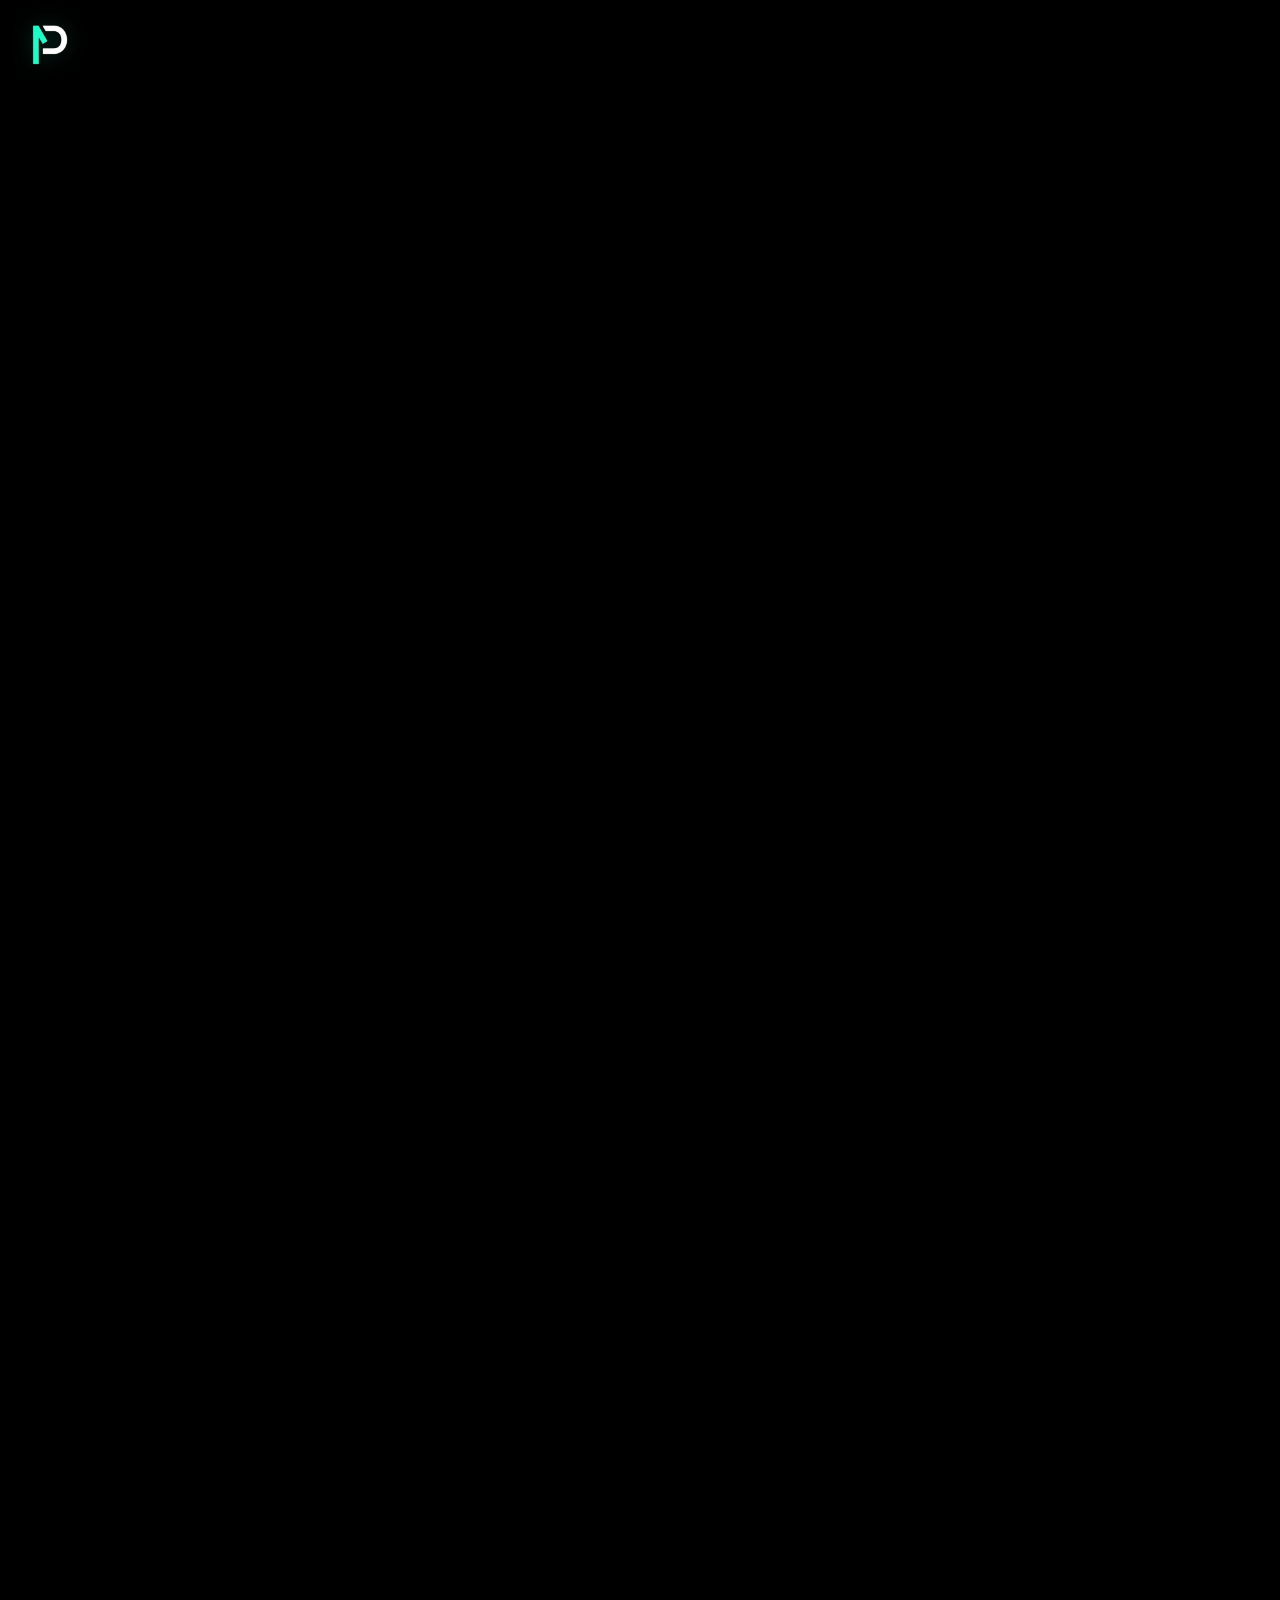
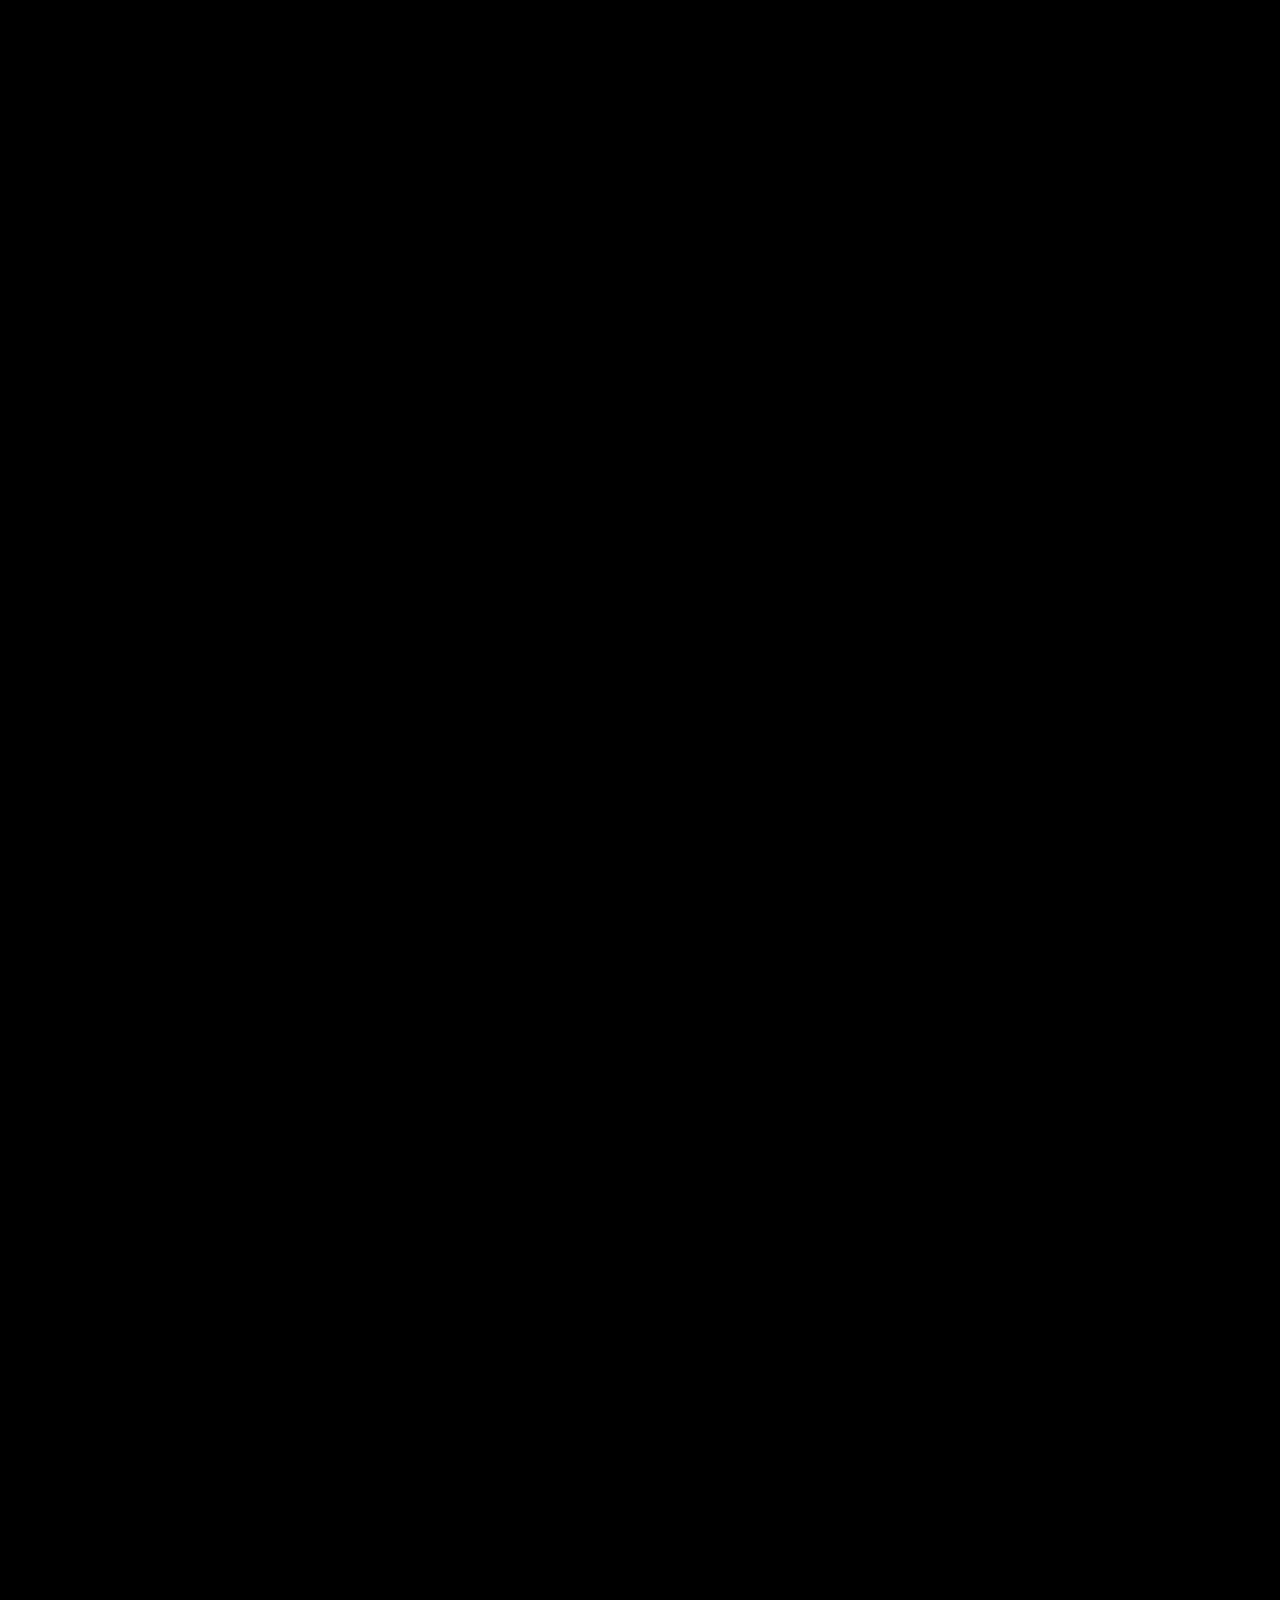
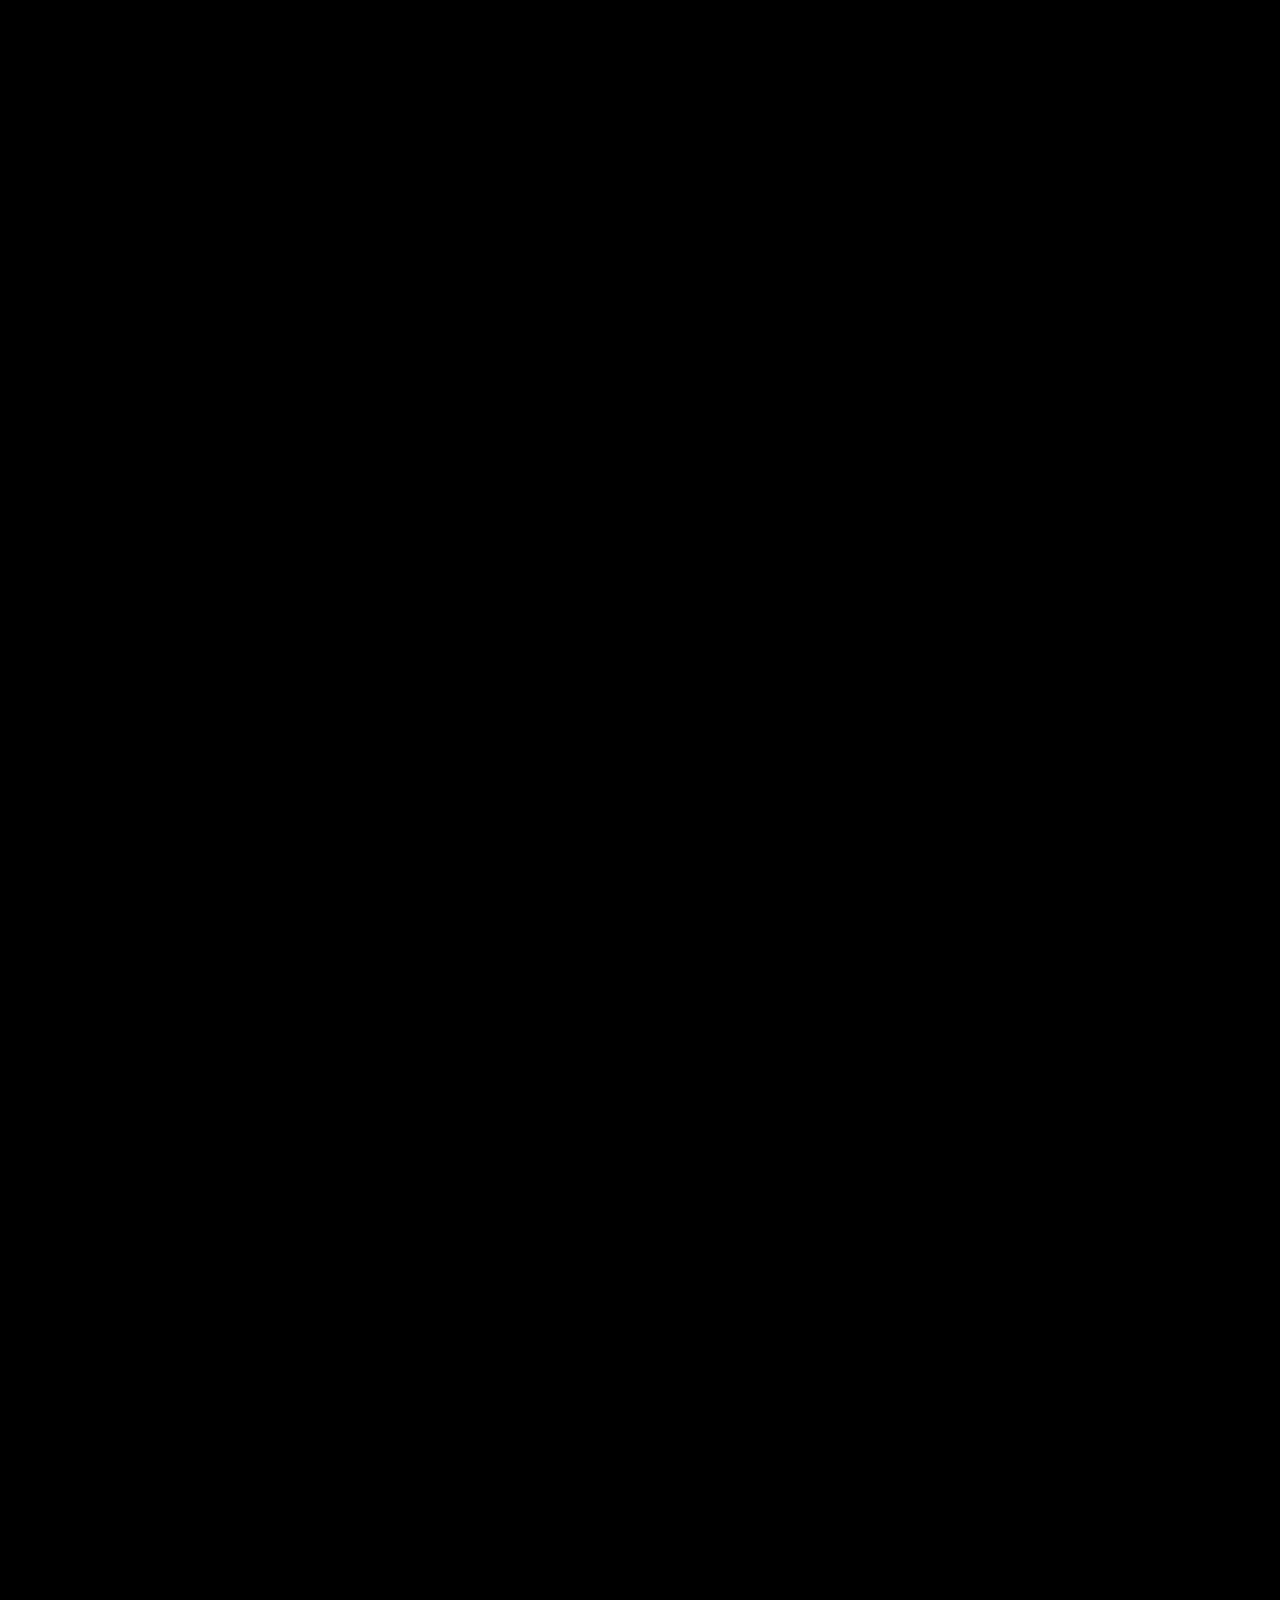
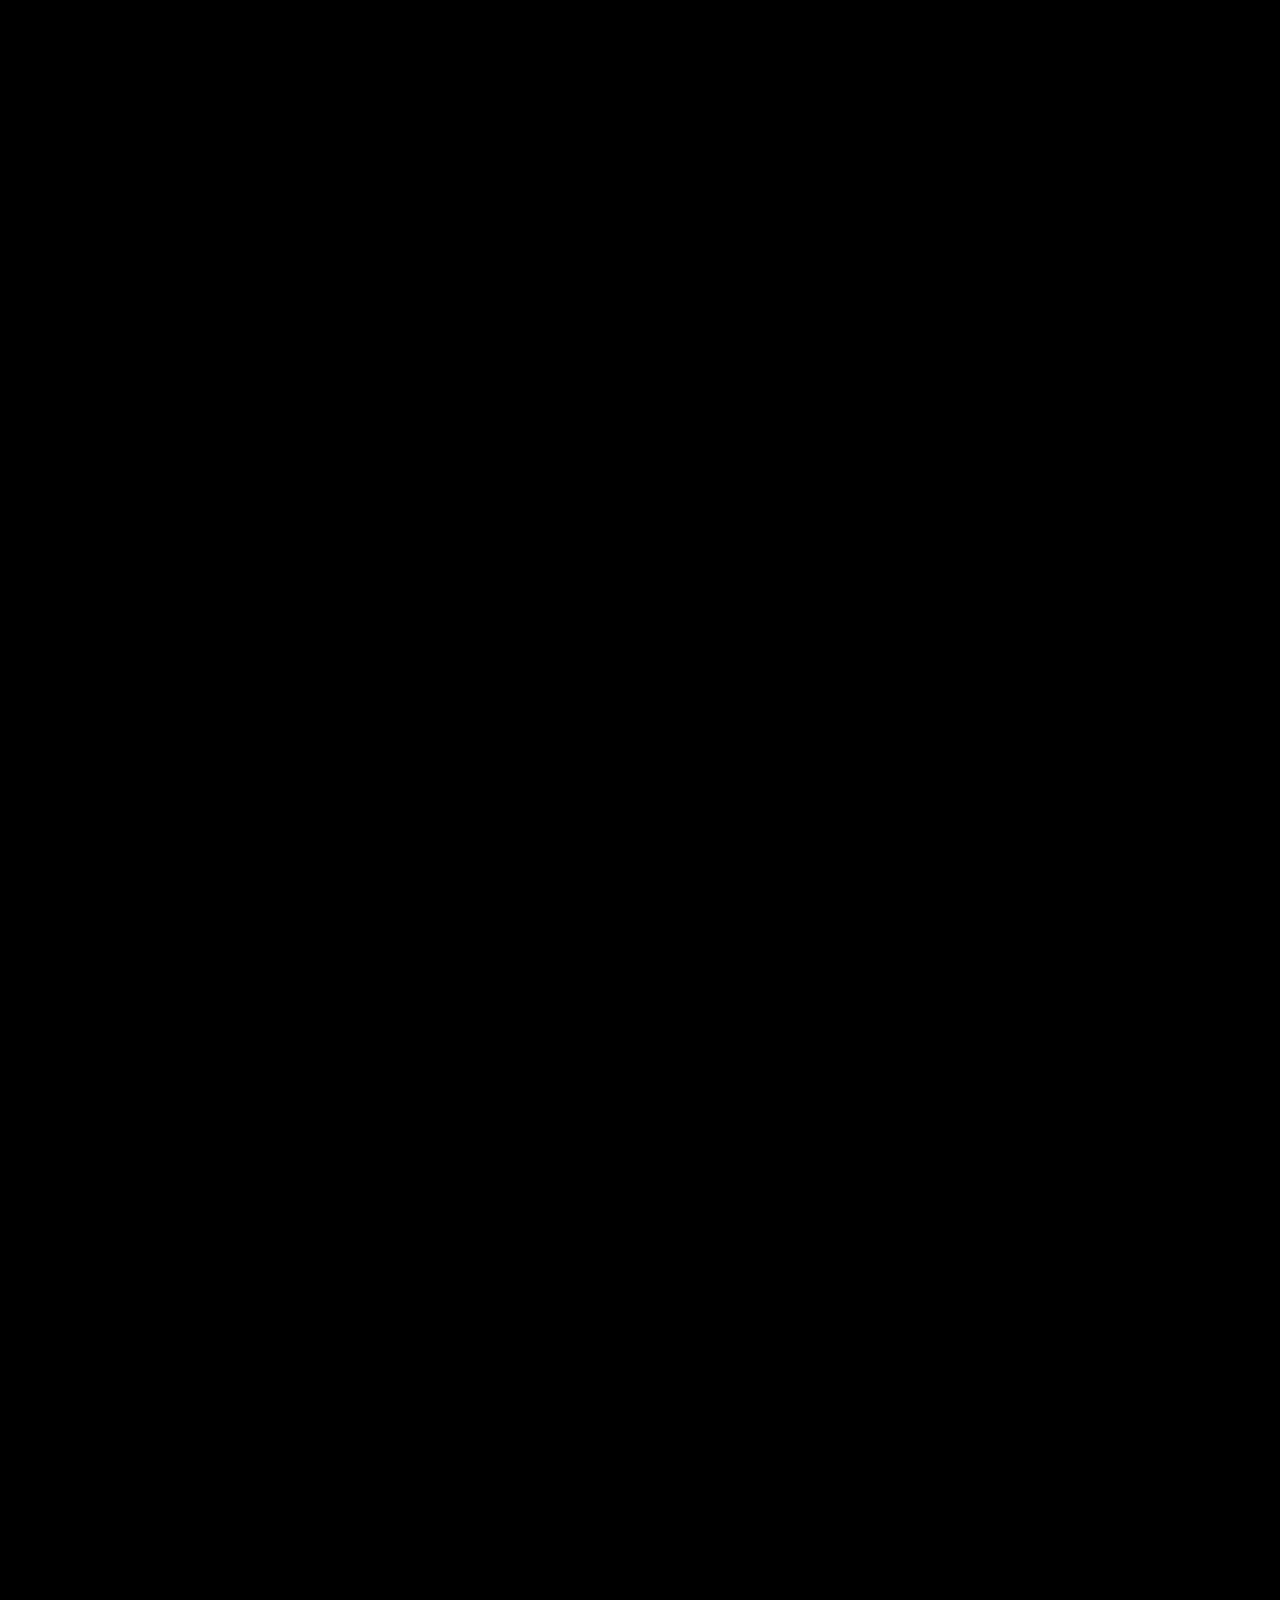
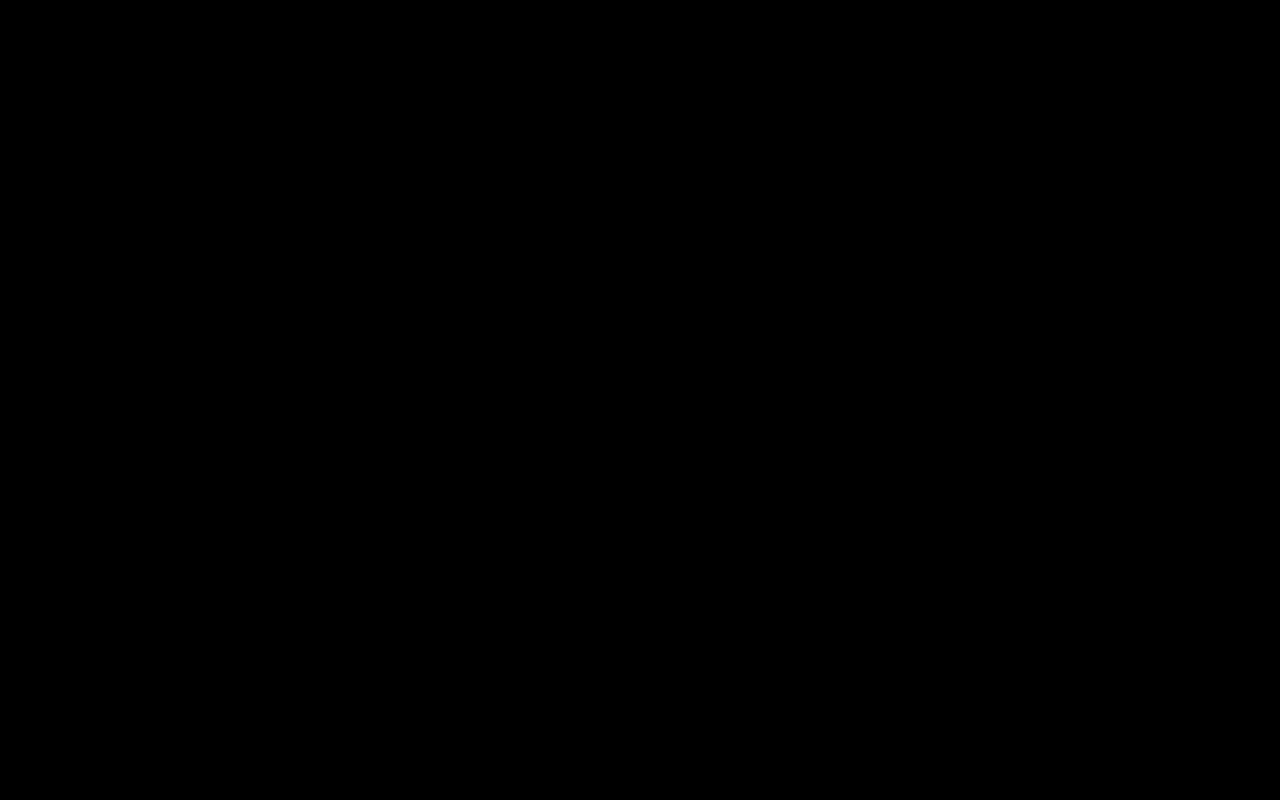
<file: index.html>
<!DOCTYPE html>
<html lang="en">
  <head>
    <meta charset="UTF-8" />
    <meta name="viewport" content="width=device-width, initial-scale=1.0" />
    <title>Pro One Goalkeeping</title>
    <!-- Pro One Goalkeeping - one-page site; styles in css/style.css, behaviour in js/script.js -->
    <link rel="icon" type="image/png" href="assets/logo/logo.png" />
    <link rel="stylesheet" href="css/style.css" />
  </head>
  <body class="index-page">
    <div id="intro-overlay">
        <img src="assets/logo/logo.png" id="intro-logo" alt="Pro One Logo" />
        <p id="intro-text">GOALKEEPERS <span class="hero-text-accent2">ACADEMY</span></p>
    </div>

     <div class="over">
     <div class="page-wrapper">
    
    <header class="navbar">
      <a href="index.html" class="logo" id="logo-icon">
        <img src="assets/logo/logo.png" alt="Pro One Logo" />
      </a>
      <nav class="nav-icons">
        <div class="icon-card" id="video-icon">
          <img src="assets/icons/video.svg" alt="Videos Icon" />
          <span>Videos</span>
        </div>
        <div class="icon-card" id="coach-icon">
          <img src="assets/icons/user2.svg" alt="Coach Icon" />
          <span>Coach</span>
        </div>
        <div class="icon-card" id="services-icon">
          <img src="assets/icons/serv.svg" alt="Services Icon" />
          <span>Services</span>
        </div>
        <div class="icon-card" id="stadium-icon">
          <img src="assets/icons/stadium.svg" alt="Stadium Icon" />
          <span>Stadium</span>
        </div> 
        <div class="icon-card" id="event-icon">
        <img src="data:image/svg+xml,%3Csvg xmlns='http://www.w3.org/2000/svg' viewBox='0 0 24 24' fill='none' stroke='white' stroke-width='2' stroke-linecap='round' stroke-linejoin='round'%3E%3Crect x='3' y='4' width='18' height='18' rx='2' ry='2'/%3E%3Cline x1='16' y1='2' x2='16' y2='6'/%3E%3Cline x1='8' y1='2' x2='8' y2='6'/%3E%3Cline x1='3' y1='10' x2='21' y2='10'/%3E%3C/svg%3E" alt="Events">
        <span>Events</span>
        </div>
        <div class="icon-card" id="testi-icon">
          <img src="assets/icons/testi.svg" alt="Testimonials Icon" />
          <span>Testimonials</span>
        </div>
        <div class="icon-card" id="contact-icon">
          <img src="assets/icons/phone.svg" alt="Contact Icon" />
          <span>Contact Us</span>
        </div>
        <a href="#" class="icon-card" id="book-icon">
          <img src="assets/icons/bookk.svg" alt="book Icon" />
          <span>Book</span>
        </a>
        <div class="icon-card" id="theme-switch">
          <svg class="theme-switch-icon" id="theme-icon" xmlns="http://www.w3.org/2000/svg" viewBox="0 0 24 24" fill="var(--color-text)"><path d="M21 12.79A9 9 0 1 1 11.21 3 7 7 0 0 0 21 12.79z"></path></svg>
          <span>.</span>
        </div>
      </nav>
    </header>
    
    <section class="hero-new" id="hero">
      <div class="hero-right-bg"></div>
      <h1 class="hero-huge-text" id="hero-text-move">PRO<br>ONE.</h1>
    </section>

    <section id="videos" class="video-fs-section">
      <video class="fs-video active" src="assets/vids/video.mp4" muted playsinline preload="auto"></video>
      <video class="fs-video" src="assets/vids/vid%202.mp4" muted playsinline preload="metadata"></video>
      <video class="fs-video fs-video--portrait" src="assets/vids/vid%201.mp4" muted playsinline preload="metadata"></video>
    </section>

    <section id="coach" class="section section-coach">
      <h2 class="section-title">COACH.</h2>
      <div class="coach-container">
        <div class="card">
          <div class="card-image" style="background-image: url('assets/images/coach.jpg');"></div>
          <div class="card-info">
            <p>Theodoros<br> Moschonas</p>
          </div>
        </div>
        <div class="coach-text">
          <p>
            This is where the coach’s description will appear — a short bio about their philosophy,
            experience, and dedication to the art of goalkeeping.
          </p>
        </div>
      </div>
    </section>

   <section id="services" class="section section-services">
        <h2 class="section-title">SERVICES.</h2>
        
        <div class="services-columns" id="services-bullets-move">
            <div class="serv-col">
                <h3>COACHING</h3>
                <ul>
                    <li>
                        <a href="#" data-category="coaching" data-option="EVALUATION">EVALUATION</a>
                        <div class="hover-desc">Assess your current skills and baseline metrics.</div>
                    </li>
                    <li>
                        <a href="#" data-category="coaching" data-option="PRESEASON">PRESEASON</a>
                        <div class="hover-desc">Intense preparation before the competitive matches begin.</div>
                    </li>
                    <li>
                        <a href="#" data-category="coaching" data-option="TRAINING">TRAINING</a>
                        <div class="hover-desc">Ongoing technical and tactical field sessions.</div>
                    </li>
                </ul>
            </div>
            
            <div class="serv-col">
                <h3>ANALYSIS</h3>
                <ul>
                    <li><a href="#" data-category="analysis" data-option="TRAINING ANALYSIS">TRAINING ANALYSIS</a><div class="hover-desc">Video breakdown of practice habits.</div></li>
                    <li><a href="#" data-category="analysis" data-option="PERFORMANCE ANALYSIS">PERFORMANCE ANALYSIS</a><div class="hover-desc">In-depth match day reviews.</div></li>
                    <li><a href="#" data-category="analysis" data-option="GAME PLANNING">GAME PLANNING</a><div class="hover-desc">Strategic preparation for specific opponents.</div></li>
                    <li><a href="#" data-category="analysis" data-option="SCOUTING REPORT">SCOUTING REPORT</a><div class="hover-desc">Detailed profiles on opposition attackers.</div></li>
                    <li><a href="#" data-category="analysis" data-option="WORKLOAD MANAGEMENT">WORKLOAD MANAGEMENT</a><div class="hover-desc">Tracking fatigue to prevent injury.</div></li>
                </ul>
            </div>
            
            <div class="serv-col">
                <h3>DEVELOPMENT</h3>
                <ul>
                    <li><a href="#" data-category="development" data-option="MENTORING PROGRAM">MENTORING PROGRAM</a><div class="hover-desc">Guidance on mindset and professionalism.</div></li>
                    <li><a href="#" data-category="development" data-option="DUAL CAREER PLANNING">DUAL CAREER PLANNING</a><div class="hover-desc">Balancing football with education or business.</div></li>
                </ul>
            </div>
            
            <div class="serv-col">
                <h3>PERFORMANCE</h3>
                <ul>
                    <li><a href="#" data-category="performance" data-option="NUTRITION PLANNING">NUTRITION PLANNING</a><div class="hover-desc">Dietary strategies for peak athletic output.</div></li>
                    <li><a href="#" data-category="performance" data-option="FITNESS">FITNESS</a><div class="hover-desc">Strength and conditioning tailored for goalkeepers.</div></li>
                </ul>
            </div>
        </div>
    </section>

    <section id="stadiums" class="stadiums-fs-section">
      <div class="stadium-slide active" style="background-image: url('assets/images/marsCity.png');">
         <div class="stadium-gradient-overlay"></div>
         <h2 class="stadium-name">MAROUSI<br>CITY</h2>
         <div class="stadium-loc">Ειρήνης 26, Μαρούσι 151 26<br><a href="https://www.google.com/maps/place/MAROUSSI+CITY+TRAINING+CENTER/@38.0446661,23.8218231,17z/data=!3m1!4b1!4m6!3m5!1s0x14a199004d914749:0x1fd8b34a7f2b73f8!8m2!3d38.0446619!4d23.8244034!16s%2Fg%2F11wfjwqvsz?entry=ttu&g_ep=EgoyMDI1MTEyMy4xIKXMDSoASAFQAw%3D%3D" target="_blank">View in Maps</a></div>
      </div>
      <div class="stadium-slide" style="background-image: url('assets/images/takXar.jpg');">
         <div class="stadium-gradient-overlay"></div>
         <h2 class="stadium-name">TAKHS<br>XARALABIDIS</h2>
         <div class="stadium-loc">Ιερά Οδός 240, Χαϊδάρι 124 61<br><a href="https://www.google.com/maps/place/Δημοτικό+Γήπεδο+Τάκης+Χαραλαμπίδης/@38.0029561,23.6567755,16.97z/data=!4m6!3m5!1s0x14a1bb517f28ad0f:0xbe1ef172f8a213e3!8m2!3d38.0029468!4d23.6593732!16s%2Fg%2F11ckvwcn1s?entry=ttu&g_ep=EgoyMDI1MTEyMy4xIKXMDSoASAFQAw%3D%3D" target="_blank">View in Maps</a></div>
      </div>
      <div class="stadium-slide" style="background-image: url('assets/images/Kick.jpg');">
         <div class="stadium-gradient-overlay"></div>
         <h2 class="stadium-name">KICKS<br>ACADEMY</h2>
         <div class="stadium-loc">Ο.Τ. 49 Επιχειρηματικό Πάρκο, Σπάτα<br><a href="https://www.google.com/maps/place/Kicks+Academy/@37.977522,23.9292326,17z/data=!3m1!4b1!4m6!3m5!1s0x14a19be9b173b98d:0xde1795d42364a74!8m2!3d37.9775178!4d23.9318129!16s%2Fg%2F11tmftjgns?entry=ttu&g_ep=EgoyMDI1MTEyMy4xIKXMDSoASAFQAw%3D%3D" target="_blank">View in Maps</a></div>
      </div>

      <div class="stadium-click-left"></div>
      <div class="stadium-click-right"></div>
    </section>

    <section id="Events" class="events-new-section">
        <h2 class="section-title">EVENTS.</h2>
        
        <div class="events-carousel-wrapper">
            <div class="event-slide active">
                <h3 class="ev-title">PRE-SEASON<br>TRAINING</h3>
                <div class="ev-info">
                    <p>Restoring explosiveness and sharpening reflexes after the off-season break. The program emphasizes technical fundamentals—such as handling, footwork, and positioning—while gradually increasing physical intensity. The ultimate goal is to build a foundation of consistency and confidence before the first competitive match.</p>
                </div>
            </div>
            
            <div class="event-slide">
                <h3 class="ev-title">ELITE<br>EVALUATION</h3>
                <div class="ev-info">
                    <p>A comprehensive two-day camp designed to stress-test your mechanics, decision making, and physical output under pressure. Get professional feedback from top-tier coaches and walk away with a personalized roadmap for your development.</p>
                </div>
            </div>
        </div>
    </section>

    <section id="testimonials" class="section section-testimonials">
      <h2 class="section-title" style="position:relative; z-index:2;">TESTIMONIALS.</h2>
      <div class="testimonial-carousel" style="position:relative; z-index:2;">
        
        <div class="testimonial-slide active">
            <div class="coach-container">
                <div class="card">
                    <div class="card-image" style="background-image: url('assets/images/giann.jpg');"></div>
                    <div class="card-info">
                        <p>Giannhs<br> Papadopoulos</p>
                    </div>
                </div>
                <div class="coach-text">
                    <h3>Trusted by Goalkeepers</h3>
                    <p>
                        "Hear from athletes who trained with Pro One Goalkeeping — their growth,
                        dedication, and success are at the core of what we do."
                    </p>
                </div>
            </div>
        </div>

        <div class="testimonial-slide">
            <div class="coach-container">
                <div class="card">
                    <div class="card-image" style="background-image: url('assets/images/player2.jpg');"></div>
                    <div class="card-info">
                        <p>Andreas<br> Vrettos</p>
                    </div>
                </div>
                <div class="coach-text">
                    <h3>Game-Changing Training</h3>
                    <p>
                        "The training is professional and intense. My reaction time and footwork have
                        improved dramatically since I started with Pro One."
                    </p>
                </div>
            </div>
        </div>

        <div class="testimonial-slide">
            <div class="coach-container">
                <div class="card">
                    <div class="card-image" style="background-image: url('assets/images/2.jpg');"></div>
                    <div class="card-info">
                        <p>Stelios<br> Kouris</p>
                    </div>
                </div>
                <div class="coach-text">
                    <h3>Personalized Advice</h3>
                    <p>
                        "I highly recommend Coach Moschonas. He provides personalized advice that
                        immediately translates to better performance on the field."
                    </p>
                </div>
            </div>
        </div>
      </div>
    </section>
   
    <section id="contact" class="section section-contact two-column">
      <div class="contact">
        <h2 class="section-title">CONTACT US.</h2>
        <p>Email: <a href="mailto:info@proonegoalkeeping.com">info@proonegoalkeeping.com</a></p>
        <p>Phone: <a href="tel:+306937970286">(+30) 6937970286</a></p>
        <p>WhatsApp: <a href="https://wa.me/306937970286" target="_blank" rel="noopener">(+30) 6937970286</a></p>
         <nav class="soc-icons">
        <div class="icon-card" id="instagram-icon">
         <a href="https://www.instagram.com/pro_one_goalkeeping" target="_blank" rel="noopener">  <img src="assets/icons/instagram.svg" alt="Instagram" /></a>
          <span>Instagram</span>
        </div>
        <div class="icon-card" id="tiktok-icon">
          <a href="https://www.tiktok.com/@pro_one_goalkeeping?lang=el-GR" target="_blank" rel="noopener"> <img src="assets/icons/tiktok.svg" alt="Tik Tok" /></a>
          <span>Tik Tok</span>
        </div>
         </nav>
      </div>
    </section>

 <div id="booking-modal" class="modal-overlay">
    <div class="modal-content">
        <button class="close-modal" id="close-modal">&times;</button>
        
        <div class="modal-split">
            <div class="modal-left-black">
                <h2 class="modal-huge-text">Book Your<br>Elite Session Now<span class="accent-dot">.</span></h2>
            </div>
            
            <div class="modal-right-gradient">
                <form id="appointment-form" action="https://api.web3forms.com/submit" method="POST" class="glass-form">
    <input type="hidden" name="access_key" value="30b061ac-cef1-472c-91e1-04b18174b218">
    
    <input type="hidden" name="subject" value="New Elite Session Booking">
    
    <input type="checkbox" name="botcheck" class="hidden" style="display: none;">

    <div class="form-group">
        <label>Name</label>
        <input type="text" name="name" placeholder="John Doe" required>
    </div>
    <div class="form-group">
        <label>Email</label>
        <input type="email" name="email" placeholder="you@example.com" required>
    </div>
    <div class="form-group">
        <label>Service Category</label>
        <select name="service_category" id="service-category" required>
            <option value="" disabled selected>Select Category</option>
            <option value="coaching">Coaching</option>
            <option value="analysis">Analysis</option>
            <option value="development">Development</option>
            <option value="performance">Performance</option>
        </select>
    </div>
    <div class="form-group">
        <label>Specific Program</label>
        <select name="specific_program" id="service-option" required>
            <option value="" disabled selected>Select Option</option>
        </select>
    </div>
    <div class="form-group">
        <label>Message</label>
        <textarea name="message" rows="4" placeholder="Tell us about your goalkeeping experience..."></textarea>
    </div>
    <button type="submit" class="submit-button">SEND</button>
</form>
            </div>
        </div>
    </div>
</div>

<div id="success-overlay" class="success-overlay">
    <div class="success-content">
        <svg class="success-svg" viewBox="0 0 52 52">
            <path class="success-tick" fill="none" d="M14.1 27.2l7.1 7.2 16.7-16.8"/>
        </svg>
    </div>
</div>
     </div> <!-- /.page-wrapper -->
     </div> <!-- /.over -->
    <script src="js/script.js"></script>
  </body>
</html>
</file>
<file: css/style.css>
/* Pro One Goalkeeping - main stylesheet (layout, sections, light/dark mode, phone layout) */
/* Global Settings */
:root {
  --bg-dark: #000000;
  --bg-light: #eeeaea; 
  --card-bg: rgba(255, 255, 255, 0.05);
  --accent-green: #2cf7ca;
  --text-light: #f5f5f5;
  --text-dark: #111; 
  --radius: 24px;
  --transition: 0.3s ease;
  --text-l:rgba(128, 128, 128, 0.549);
  
  /* Initial Theme Variables (Dark Mode) */
  --color-primary-bg: var(--bg-dark);
  --color-secondary-bg: rgba(0, 0, 0, 0.4);
  --color-card-bg: rgba(255, 255, 255, 0.05);
  --color-text: var(--text-light);
  --color-text-secondary: rgba(255, 255, 255, 0.6);
  --color-input-bg: rgba(255, 255, 255, 0.1);
  --color-input-focus-shadow: 0 0 0 2px var(--accent-green);
}

/* 1. MASTER FIX: Forces padding to stay INSIDE the 100vh limit */
*, *::before, *::after {
    box-sizing: border-box;
}

/* Prevent scrolling when modal is open */
body.modal-open {
    overflow: hidden !important;
}

/* Light Mode Theme */
.light-mode {
  --color-primary-bg: var(--bg-light);
  --color-secondary-bg: rgba(255, 255, 255, 0.8);
  --color-card-bg: rgba(0, 0, 0, 0.05);
  --color-text: var(--text-dark);
  --color-text-secondary: rgba(0, 0, 0, 0.6);
  --color-input-bg: rgba(0, 0, 0, 0.05);
  --color-input-focus-shadow: 0 0 0 2px var(--accent-green);
}

html {
  scrollbar-width: none;
}

body {
  position: relative; 
  margin: 0;
  background: var(--color-primary-bg); 
  color: var(--color-text); 
  font-family: "SF Pro Display", "Poppins", sans-serif;
  overflow-x: hidden;
  transition: background var(--transition), color var(--transition);
}

body::-webkit-scrollbar {
    display: none;
    width: 0;
}

.page-wrapper {
  position: relative;
}

/* ==================== NAVBAR & PILL ==================== */
.navbar {
  position: fixed;
  top: 15px; 
  left: 0;
  width: 100%;
  height: 60px;
  display: flex;
  align-items: center;
  justify-content: center; 
  z-index: 1000;
  background: transparent !important; 
  backdrop-filter: none !important;   
  pointer-events: none; 
}

.logo {
  position: absolute;
  left: 32px;
  top: 50%; 
  transform: translateY(-50%);
  display: flex;
  align-items: center;
  cursor: crosshair;
  pointer-events: auto;
}

.logo img {
  height: 40px;
}

.nav-icons {
  display: flex;
  gap: 35px;
  justify-content: center;
  align-items: center;
  background: var(--color-secondary-bg);
  backdrop-filter: blur(12px);
  padding: 10px 40px;
  border-radius: 50px; 
  box-shadow: 0 8px 30px rgba(0, 0, 0, 0.3); 
  border: 1px solid rgba(255, 255, 255, 0.05); 
  pointer-events: auto; 
  transition: background var(--transition);
}

.soc-icons {
    display: flex;
    gap: 20px;
    padding-top: 10px;
    animation: slide 2s;
}

@keyframes slide{
    0%{transform: translateX(20%);}
    50%{transform: translateX(-5%);}
    100%{transform: translateX(0);}
}

.icon-card, .navbar a.icon-card {
  display: flex;
  align-items: center;
  justify-content: center;
  position: relative; 
  cursor: pointer;
  transition: var(--transition);
  text-decoration: none;
  color: inherit;
}

.icon-card img {
  width: 26px;
  filter: brightness(0.8) invert(0);
  transition: var(--transition);
}
.light-mode .logo img { filter: brightness(0.6) hue-rotate(0deg); }

.icon-card span {
  position: absolute; 
  top: 40px; 
  font-size: 12px;
  opacity: 0;
  transform: translateY(4px);
  transition: var(--transition);
  white-space: nowrap; 
  pointer-events: none; 
}

.icon-card:hover span {
  opacity: 1;
  transform: translateY(0);
}

.icon-card:hover img {
  filter: brightness(1) drop-shadow(0 0 8px var(--accent-green));
  transform: translateY(-4px);
}
/* Light mode: the white icons turn dark so they show on light backgrounds; green ones get a bit darker */
.light-mode .icon-card img { filter: invert(0.85); }
.light-mode .icon-card img[src$="video.svg"],
.light-mode .icon-card img[src$="instagram.svg"] { filter: brightness(0.75); }
.light-mode .icon-card:hover img { filter: invert(0.85) drop-shadow(0 0 8px var(--accent-green)); }
.light-mode .icon-card:hover img[src$="video.svg"],
.light-mode .icon-card:hover img[src$="instagram.svg"] { filter: brightness(0.75) drop-shadow(0 0 8px var(--accent-green)); }

/* Touch screens: no hover glow/lift (on phones it sticks to the last tapped icon) and no grey tap box */
.icon-card { -webkit-tap-highlight-color: transparent; }
@media (hover: none) {
  .icon-card:hover img { transform: none; filter: brightness(0.8); }
  .icon-card:hover span { opacity: 0; }
  .light-mode .icon-card:hover img { filter: invert(0.85); }
  .light-mode .icon-card:hover img[src$="video.svg"],
  .light-mode .icon-card:hover img[src$="instagram.svg"] { filter: brightness(0.75); }
}

.theme-switch {
    right: 480px; 
    display: flex;
    align-items: center;
    cursor: pointer;
    padding: 10px;
    z-index: 1010;
}

.theme-switch-icon, .light-mode.theme-switch-icon {
    width: 26px;
    height: 26px;
    transition: var(--transition);
    fill: var(--text-l);
}

.icon-card:active img { animation: rotate 3s; }
@keyframes rotate{ 0%{transform: rotate(0deg);} 100%{transform: rotate(360deg);} }

/* ==================== UNIVERSAL STICKY STACKING ==================== */
.index-page .page-wrapper > section {
    position: sticky;
    top: 0;
    height: 100vh; /* every section is exactly one full screen, including behind the phone browser bars */
    width: 100vw;
    overflow: hidden;
    box-shadow: 0 -30px 60px rgba(0, 0, 0, 0.6); 
    z-index: 1; 
}

#hero { z-index: 1; }
#videos { z-index: 2; }
#coach { z-index: 3; }
#services { z-index: 4; }
#stadiums { z-index: 5; }
#Events { z-index: 6; }
#testimonials { z-index: 7; }
#contact { z-index: 8; }

.page-wrapper > section > * {
    transition: opacity 0.1s linear, transform 0.1s linear;
}

/* ==================== GLOBAL TYPOGRAPHY / LAYOUT ==================== */
/* SIT HIGHER FIX: Added 110px top padding to clear navbar, aligned to flex-start */
.section {
    padding: 110px 10% 40px 10%; 
    display: flex;
    flex-direction: column;
    justify-content: flex-start; 
    text-align: left; 
    height: 100vh;
}

.section-title {
    font-family: "Impact", "Arial Black", sans-serif;
    font-weight: 900;
    font-size: 4rem;
    color: var(--color-text);
    text-transform: uppercase;
    margin-top: 0;
    margin-bottom: 40px;
    letter-spacing: -1px;
    transform: scaleY(0.8);
    transform-origin: left bottom;
}
.light-mode .section-title { filter: brightness(0.6); }

/* ==================== HERO ==================== */
.hero-new {
    position: relative;
    height: 100vh;
    width: 100vw;
    background: #000;
    display: flex;
    align-items: center;
    overflow: hidden;
}

.hero-right-bg {
    position: absolute;
    right: 0;
    top: 0;
    width: 100vw;
    height: 100vh;
    background: radial-gradient(circle at 100% 50%, hsla(0, 0%, 0%, 1) 0%, hsla(0, 0%, 0%, 1) 44%, hsla(167, 93%, 57%, 1) 71%, hsla(0, 0%, 0%, 1) 100%);
    z-index: 1;
    pointer-events: none; 
}

.hero-huge-text {
    position: relative;
    z-index: 2;
    font-family: "Impact", "Arial Black", sans-serif;
    font-size: 18vw; 
    line-height: 0.85;
    margin: 0 0 0 5vw;
    color: #fff;
    transform: scaleY(0.85);
    transform-origin: left center;
}
.light-mode .hero-huge-text { color: #111; }
.light-mode .hero-new { background: var(--bg-light); }
.light-mode .hero-right-bg {
    background: radial-gradient(circle at 100% 50%, var(--bg-light) 0%, var(--bg-light) 44%, hsla(167, 93%, 57%, 1) 71%, var(--bg-light) 100%);
}

/* ==================== FULLSCREEN VIDEOS ==================== */
.video-fs-section {
    position: relative;
    width: 100vw;
    height: 100vh;
    background: #000;
    overflow: hidden;
}

.fs-video {
    position: absolute;
    top: 0; left: 0; width: 100%; height: 100%;
    object-fit: cover; opacity: 0; transition: opacity 1s ease;
}

.fs-video.active { opacity: 1; z-index: 1; }

/* Vertical (phone) videos are shown whole in the middle instead of cropped */
.fs-video--portrait { object-fit: contain; }

/* ==================== COACH ==================== */
.section-coach {
    background: #0a0a0a;
}
.light-mode .section-coach { background: var(--bg-light); }

.coach-container {
  display: flex; align-items: flex-start; justify-content: flex-start; gap: 40px; flex-wrap: wrap;
}

.coach-text {
  flex: 1; max-width: 500px; line-height: 1.6; align-self: center;
}

.card {
  background: var(--color-card-bg); border-radius: var(--radius); overflow: hidden;
  box-shadow: 0 8px 30px rgba(0, 0, 0, 0.4); transition: var(--transition); backdrop-filter: blur(8px);
  height: 400px; width: 300px; 
}

.card:hover { transform: translateY(-6px); box-shadow: 0 10px 40px rgba(0, 0, 0, 0.8); }

.card-image {
  width: 100%; height: 70%; background-size: cover; background-position: center; transition: height var(--transition); 
}

.card-info {
  height: 30%; display: flex; flex-direction: column; align-items: center; justify-content: center; 
  background: linear-gradient(to top, var(--color-card-bg), transparent); 
  font-weight: 500; text-align: center; box-shadow: inset 0 -4px 10px rgba(44, 247, 202, 0.05); 
}

/* ==================== SERVICES ==================== */
.section-services {
    background: linear-gradient(315deg, hsla(167, 70%, 14%, 1) 0%, hsla(167, 70%, 14%, 1) 6%, hsla(166, 68%, 7%, 1) 100%);
}

.services-columns {
    display: flex; justify-content: space-between; gap: 20px; 
    margin-top: 20px; /* Reduced to sit closer to title */
}

.serv-col { flex: 1; }
.serv-col h3 { color: #999; font-size: 1.2rem; margin-bottom: 20px; letter-spacing: 2px; }
.serv-col ul { list-style: none; padding: 0; margin: 0; }
.serv-col li { margin-bottom: 25px; position: relative; }
.serv-col a { color: #fff; text-decoration: none; font-size: 1.5rem; font-weight: 700; text-transform: uppercase; transition: color 0.3s; }
.serv-col a:hover { color: var(--accent-green); }

.hover-desc {
    font-size: 0.9rem; color: #ccc; margin-top: 8px; max-height: 0; opacity: 0;
    overflow: hidden; transform: translateY(-5px); transition: all 0.8s ease;
}

.serv-col li:hover .hover-desc { max-height: 60px; opacity: 1; transform: translateY(0); }

.light-mode .section-services {
    background: linear-gradient(315deg, hsl(167, 55%, 80%) 0%, hsl(167, 45%, 88%) 6%, var(--bg-light) 100%);
}
.light-mode .serv-col h3 { color: #555; }
.light-mode .serv-col a { color: #111; }
.light-mode .serv-col a:hover { color: hsl(167, 80%, 30%); }
.light-mode .hover-desc { color: #444; }

/* ==================== STADIUMS ==================== */
.stadiums-fs-section {
    background: #000;
}

.stadium-slide {
    position: absolute; top: 0; left: 0; width: 100%; height: 100%;
    background-size: cover; background-position: center; opacity: 0; transition: opacity 1s ease;
}

.stadium-slide.active { opacity: 1; z-index: 1; }

.stadium-gradient-overlay {
    position: absolute; bottom: 0; left: 0; width: 100%; height: 60%;
    background: linear-gradient(to top, rgba(0,0,0,0.9), transparent);
}

.stadium-name {
    position: absolute; bottom: 40px; left: 5vw; font-family: "Impact", "Arial Black", sans-serif;
    font-size: 6rem; line-height: 0.9; color: #fff; margin: 0; transform: scaleY(0.85);
    transform-origin: left bottom; z-index: 2;
}

.stadium-loc {
    position: absolute; bottom: 50px; right: 5vw; text-align: right; color: #fff; font-size: 1rem; z-index: 2;
}

.stadium-loc a { color: var(--accent-green); font-weight: bold; text-transform: uppercase; text-decoration: none; }
.stadium-loc a:hover { text-decoration: underline; }

.stadium-click-left, .stadium-click-right {
    position: absolute; top: 0; width: 50%; height: 100%; z-index: 10; cursor: pointer;
}
.stadium-click-right { right: 0; }

/* ==================== EVENTS ==================== */
.events-new-section {
    background: #000;
    /* SIT HIGHER FIX */
    padding: 110px 10% 40px 10%; 
    display: flex;
    flex-direction: column;
    justify-content: flex-start;
    overflow: hidden;
}

.events-new-section .section-title { 
    margin-top: 0;
    margin-bottom: 40px; 
}

.events-carousel-wrapper { 
    display: grid; 
    width: 100%; 
}

.event-slide {
    grid-row: 1; grid-column: 1; opacity: 0; pointer-events: none; transition: opacity 1.5s ease;
    display: flex; align-items: center; justify-content: space-between; 
}

.event-slide.active { opacity: 1; pointer-events: auto; }

.ev-title {
    font-family: "Impact", "Arial Black", sans-serif; 
    font-size: clamp(4rem, 7vw, 8rem); 
    line-height: 0.85; color: #fff; margin: 0; 
    transform: scaleY(0.85); transform-origin: left center;
    flex: 1; text-transform: uppercase; position: relative; z-index: 1;
}

.ev-info {
    width: 550px; max-width: 100%; top: 75%;
    /* Same offset as before on tall screens, but never pushed past the bottom of shorter screens */
    top: clamp(0px, calc(100svh - 100% - 250px), 75%);
    margin-left: -150px; position: relative; z-index: 2;
    background: rgba(15, 15, 15, 0.9); backdrop-filter: blur(12px); box-shadow: -15px 15px 40px rgba(0,0,0,0.6);
    padding: 40px; border-radius: 12px; border-left: none; color: #ccc; font-size: 1.1rem; line-height: 1.6;
}

@media (max-width: 1024px) {
    .event-slide { flex-direction: column; align-items: flex-start; gap: 30px; }
    .ev-info { margin-left: 0; width: 100%; top: 0; }
}

/* Short laptop screens: tighten Services so the longest column fits */
@media (max-height: 720px) and (min-width: 769px) {
    .section-services { padding-top: 95px; }
    .section-services .section-title { margin-bottom: 20px; }
    .serv-col li { margin-bottom: 14px; }
    .serv-col a { font-size: 1.3rem; }
    .ev-info { margin-left: 0; } /* the info box sits higher here, so don't let it cover the event title */
}

.light-mode .events-new-section { background: var(--bg-light); }
.light-mode .ev-title { color: #111; }
.light-mode .ev-info { background: rgba(255, 255, 255, 0.85); color: #333; box-shadow: -15px 15px 40px rgba(0, 0, 0, 0.12); }

/* ==================== TESTIMONIALS ==================== */
.section-testimonials {
    background: #000;
}

.section-testimonials::before {
    /* Full width so the glow always fades out smoothly; the radius matches the original
       half-width layer, so wide screens look the same and tall phones get no hard edge */
    content: ""; position: absolute; left: 0; top: 0; width: 100%; height: 100%;
    background: radial-gradient(circle at 0% 50%, hsla(167, 93%, 57%, 1) 0%, hsla(166, 70%, 29%, 1) 47%, hsla(0, 0%, 0%, 1) 84%);
    background: radial-gradient(circle hypot(50vw, 50vh) at 0% 50%, hsla(167, 93%, 57%, 1) 0%, hsla(166, 70%, 29%, 1) 47%, hsla(0, 0%, 0%, 1) 84%);
    z-index: 0; pointer-events: none;
}

.light-mode .section-testimonials { background: var(--bg-light); }
.light-mode .section-testimonials::before {
    background: radial-gradient(circle at 0% 50%, hsla(167, 93%, 57%, 1) 0%, hsla(167, 70%, 72%, 1) 40%, var(--bg-light) 84%);
    background: radial-gradient(circle hypot(50vw, 50vh) at 0% 50%, hsla(167, 93%, 57%, 1) 0%, hsla(167, 70%, 72%, 1) 40%, var(--bg-light) 84%);
}

.testimonial-carousel { position: relative; min-height: 450px; }
.testimonial-slide {
    position: absolute; top: 0; left: 0; width: 100%; opacity: 0; transition: opacity 1s ease-in-out; pointer-events: none; 
}
.testimonial-slide.active { opacity: 1; pointer-events: auto; }

/* ==================== CONTACT ==================== */
.section-contact { 
    position: relative;
    background: #000; 
    overflow: hidden; 
    display: flex;
    flex-direction: column;
    justify-content: flex-start; /* Sit higher fix */
    padding-top: 110px;
}

.section-contact::after {
    content: ""; position: absolute; bottom: 0; right: 0; width: 100%; height: 100%;
    background: linear-gradient(135deg, hsla(0, 0%, 0%, 1) 1%, hsla(167, 93%, 57%, 1) 15%, hsla(166, 68%, 7%, 1) 22%);
    z-index: 0; pointer-events: none; 
}

.section-contact .contact {
    position: relative; z-index: 2;
}

.section-contact .section-title {
    font-size: clamp(4rem, 13vw, 15rem); line-height: 0.85; margin-bottom: 30px; color: #fff;
}

.section-contact p {
    font-size: 1.2rem; color: #ccc; margin: 8px 0 8px 1vw; 
}

.section-contact .soc-icons {
    margin-top: 30px; margin-left: 1vw; display: flex; gap: 20px;
}

.section-contact p a {
    color: inherit; text-decoration: none;
    border-bottom: 1px solid rgba(44, 247, 202, 0.5); transition: color var(--transition);
}
.section-contact p a:hover { color: var(--accent-green); }

.light-mode .section-contact { background: var(--bg-light); }
.light-mode .section-contact::after {
    background: linear-gradient(135deg, var(--bg-light) 1%, hsla(167, 93%, 57%, 1) 15%, hsl(167, 45%, 88%) 22%);
}
.light-mode .section-contact .section-title { color: #111; }
.light-mode .section-contact p { color: #333; }
.light-mode .section-contact p a:hover { color: hsl(167, 80%, 30%); }

/* ==================== INTRO ANIMATION ==================== */
.page-wrapper { opacity: 0; pointer-events: none; transition: opacity 1s ease-in-out; }
.page-wrapper.visible { opacity: 1; pointer-events: auto; }

#intro-overlay {
    position: fixed; top: 0; left: 0; width: 100vw; height: 100vh;
    background: var(--color-primary-bg); z-index: 9999;
    display: flex; flex-direction: column; align-items: center; justify-content: center;
    overflow: hidden; transition: opacity 0.8s ease;
}

#intro-logo {
    position: absolute; top: 50%; left: 50%; height: 40px; 
    transform: translate(-50%, -50%) scale(1000); 
    transform-origin: center center; transition: all 1s cubic-bezier(0.25, 1, 0.5, 1);
    filter: drop-shadow(0 0 10px rgba(44, 247, 202, 0.2)); 
}

#intro-text {
    position: absolute; top: 35%; left: 50%; transform: translateX(-50%);
    opacity: 0; font-size: 2rem; font-weight: 700; text-transform: uppercase;
    text-align: center; color: var(--color-text); transition: opacity 0.8s ease; white-space: nowrap; 
}

#intro-overlay.step-2 #intro-logo { transform: translate(-50%, -50%) scale(2.5); }
#intro-overlay.step-3 #intro-logo { top: 30%; transform: translate(-50%, -50%) scale(2.5); }
#intro-overlay.step-4 #intro-text { opacity: 1; }
#intro-overlay.step-5 #intro-logo { top: 45px; left: 32px; transform: translate(0, -50%) scale(1); }
#intro-overlay.step-5 #intro-text { opacity: 0; }

/* ==================== BOOKING MODAL (STATIC & CLEANED) ==================== */
.modal-overlay {
    position: fixed; top: 0; left: 0; width: 100%; height: 100%;
    background: rgba(0,0,0,0.95); backdrop-filter: blur(10px); display: none; 
    justify-content: center; align-items: center; z-index: 10000;
}

.modal-content {
    width: 95vw; max-width: 1400px; height: 90vh; max-height: 900px;
    background: #000; border-radius: 40px; position: relative;
    border: 1px solid rgba(255,255,255,0.1);
    overflow: hidden; /* Fully static, no scrolling */
}

.close-modal {
    position: absolute; top: 30px; right: 30px; background: none; border: none; 
    color: white; font-size: 2rem; cursor: pointer; z-index: 10;
}

.modal-split { display: flex; height: 100%; }

/* Left Side (Black) */
.modal-left-black {
    flex: 1; padding: 60px 80px; background: #000;
    display: flex; flex-direction: column; justify-content: flex-start; /* Sit higher fix */
}

.modal-huge-text {
    font-family: "Impact", sans-serif; font-size: clamp(4rem, 8vw, 10rem); 
    line-height: 0.8; color: white; transform: scaleY(0.85); text-transform: uppercase;
    margin-top: 0;
}
.accent-dot { color: var(--accent-green); }

/* Right Side (Green Gradient - Static Form) */
.modal-right-gradient {
    flex: 1.2; padding: 60px 80px; 
    display: flex; flex-direction: column; justify-content: flex-start; /* Sit higher fix */
    
background: hsla(0, 0%, 0%, 1);

background: linear-gradient(360deg, hsla(0, 0%, 0%, 1) 0%, hsla(0, 0%, 0%, 1) 0%, hsla(167, 69%, 17%, 1) 16%, hsla(167, 70%, 33%, 1) 51%, hsla(167, 93%, 57%, 1) 100%);

background: -moz-linear-gradient(360deg, hsla(0, 0%, 0%, 1) 0%, hsla(0, 0%, 0%, 1) 0%, hsla(167, 69%, 17%, 1) 16%, hsla(167, 70%, 33%, 1) 51%, hsla(167, 93%, 57%, 1) 100%);

background: -webkit-linear-gradient(360deg, hsla(0, 0%, 0%, 1) 0%, hsla(0, 0%, 0%, 1) 0%, hsla(167, 69%, 17%, 1) 16%, hsla(167, 70%, 33%, 1) 51%, hsla(167, 93%, 57%, 1) 100%);

filter: progid: DXImageTransform.Microsoft.gradient( startColorstr="#000000", endColorstr="#000000", GradientType=1 );
    /* Scrolls only if the window is too short to fit the form (scrollbar stays hidden) */
    overflow-y: auto !important;
    scrollbar-width: none;
    -ms-overflow-style: none;
}
.modal-right-gradient::-webkit-scrollbar { display: none; }

/* Glass Form Refinements */
.glass-form {
    width: 100%; max-width: 500px; margin-top: 20px;
}

.glass-form .form-group {
    margin-bottom: 15px;
}

.glass-form label {
    display: block; margin-bottom: 5px; font-size: 0.85rem; font-weight: 600;
    color: var(--accent-green); text-transform: uppercase; letter-spacing: 1px;
}

.glass-form input, .glass-form select, .glass-form textarea {
    width: 100%; padding: 15px; margin-bottom: 0;
    background: rgba(0, 0, 0, 0.3); /* Dark glass for contrast against green */
    border: 1px solid rgba(255,255,255,0.1); border-radius: 12px; 
    color: #ffffff; /* White text for legibility */
    font-family: inherit; transition: var(--transition);
}

.glass-form input:focus, .glass-form select:focus, .glass-form textarea:focus {
    outline: none; border-color: var(--accent-green); background: rgba(0, 0, 0, 0.5);
}

.glass-form select option {
    background: #000; color: #fff;
}

.submit-button {
    width: 100%; padding: 20px; margin-top: 15px;
    background: var(--accent-green); color: #000; border: none;
    border-radius: 12px; font-weight: 900; cursor: pointer; text-transform: uppercase;
}

/* ==================== SUCCESS ANIMATION ==================== */
.success-overlay {
    position: fixed; top: 0; left: 0; width: 100%; height: 100%;
    background: rgba(255, 255, 255, 0.05); backdrop-filter: blur(25px); 
    -webkit-backdrop-filter: blur(25px); display: none; justify-content: center; align-items: center; z-index: 11000;
}

.success-svg {
    width: 200px; height: 200px; stroke: var(--accent-green); stroke-width: 4;
    stroke-linecap: round; stroke-linejoin: round;
    animation: tick-main-anim 1.5s cubic-bezier(0.19, 1, 0.22, 1) forwards;
}

.success-tick {
    stroke-dasharray: 48; stroke-dashoffset: 48;
    animation: draw-tick 0.6s 0.8s ease-out forwards;
}

@keyframes tick-main-anim {
    0% { transform: rotate(-270deg) scale(0); opacity: 0; }
    50% { transform: rotate(20deg) scale(1.2); opacity: 1; }
    70% { transform: rotate(0deg) scale(1); }
    100% { transform: rotate(0deg) scale(1); }
}

@keyframes draw-tick { to { stroke-dashoffset: 0; } }

.success-overlay.closing .success-svg {
    animation: tick-expand 0.8s cubic-bezier(0.7, 0, 0.3, 1) forwards;
}

@keyframes tick-expand {
    0% { transform: scale(1); opacity: 1; }
    100% { transform: scale(15); opacity: 0; } 
}

.success-overlay.closing {
    animation: fade-overlay 0.8s ease-in-out forwards;
}

@keyframes fade-overlay {
    to { background: transparent; backdrop-filter: blur(0px); }
}

/* ==================== SMOOTH SCROLLING ON PHONES ====================
   Phones struggle to repaint big blurred shadows and live background blur while
   scrolling, so on touch screens these are swapped for cheaper look-alikes. */
@media (hover: none), (max-width: 768px) {
    .index-page .page-wrapper > section { box-shadow: none; }
    .nav-icons, .card, .ev-info { backdrop-filter: none; -webkit-backdrop-filter: none; }
    .nav-icons { background: rgba(20, 20, 20, 0.92); box-shadow: 0 4px 14px rgba(0, 0, 0, 0.35); }
    .light-mode .nav-icons { background: rgba(255, 255, 255, 0.95); }
    .ev-info { background: rgba(15, 15, 15, 0.96); box-shadow: none; }
    .light-mode .ev-info { background: rgba(255, 255, 255, 0.96); box-shadow: none; }
    .card { box-shadow: 0 6px 18px rgba(0, 0, 0, 0.35); }
}

/* ==================== PHONES ==================== */
@media (max-width: 768px) {
    /* Navbar: logo on the left, icon pill fills the rest of the row */
    .navbar { justify-content: flex-end; padding: 0 10px; }
    .logo { left: 14px; }
    .nav-icons {
        width: calc(100% - 58px); gap: 0; justify-content: space-between;
        padding: 9px 12px;
    }
    .icon-card img, .theme-switch-icon { width: 20px; height: 20px; }
    .nav-icons .icon-card span { display: none; } /* hover labels don't work on touch */
    #intro-overlay.step-5 #intro-logo { left: 14px; }
    #intro-text { font-size: 1.3rem; }

    /* Hero: bigger "PRO ONE." on phones */
    .hero-huge-text { font-size: 32vw; }

    /* Sections */
    .section, .events-new-section { padding: 95px 6% 30px; }
    .section-title { font-size: 2.8rem; margin-bottom: 20px; }

    /* Coach + testimonial cards */
    .coach-container { gap: 20px; }
    .card { width: 220px; height: 290px; }
    .coach-text { flex-basis: 100%; align-self: flex-start; }
    .testimonial-carousel { min-height: 480px; }

    /* Services: 2 x 2 grid */
    .services-columns { display: grid; grid-template-columns: 1fr 1fr; gap: 18px 16px; margin-top: 0; }
    .serv-col h3 { font-size: 0.8rem; margin: 0 0 10px; }
    .serv-col li { margin-bottom: 12px; }
    .serv-col a { font-size: 1rem; }
    .hover-desc { display: none; }

    /* Stadiums */
    /* (100vh - 100svh) = height of the browser's bottom bar, so the text stays above it */
    .stadium-name { font-size: 3.2rem; bottom: 110px; bottom: calc(110px + 100vh - 100svh); left: 6vw; }
    .stadium-loc { left: 6vw; right: auto; bottom: 40px; bottom: calc(40px + 100vh - 100svh); text-align: left; font-size: 0.9rem; }

    /* Events */
    .ev-title { font-size: 3rem; }
    .ev-info { padding: 24px; font-size: 0.95rem; }

    /* Contact */
    .section-contact .section-title { font-size: 3.2rem; }
    .section-contact p { font-size: 1rem; }

    /* Booking popup: full screen, heading on top, form below, scrolls if needed */
    .modal-content {
        width: 100%; height: 100%; max-height: none;
        border-radius: 0; border: none; overflow-y: auto;
    }
    .modal-split { flex-direction: column; height: auto; min-height: 100%; }
    .modal-left-black { flex: none; padding: 70px 24px 10px; }
    .modal-huge-text { font-size: 2.6rem; margin-bottom: 0; }
    .modal-right-gradient { flex: 1 0 auto; padding: 24px 24px 40px; overflow: visible !important; }
    .glass-form { margin-top: 0; max-width: none; }
    .close-modal { position: fixed; top: 14px; right: 16px; }
}
</file>
